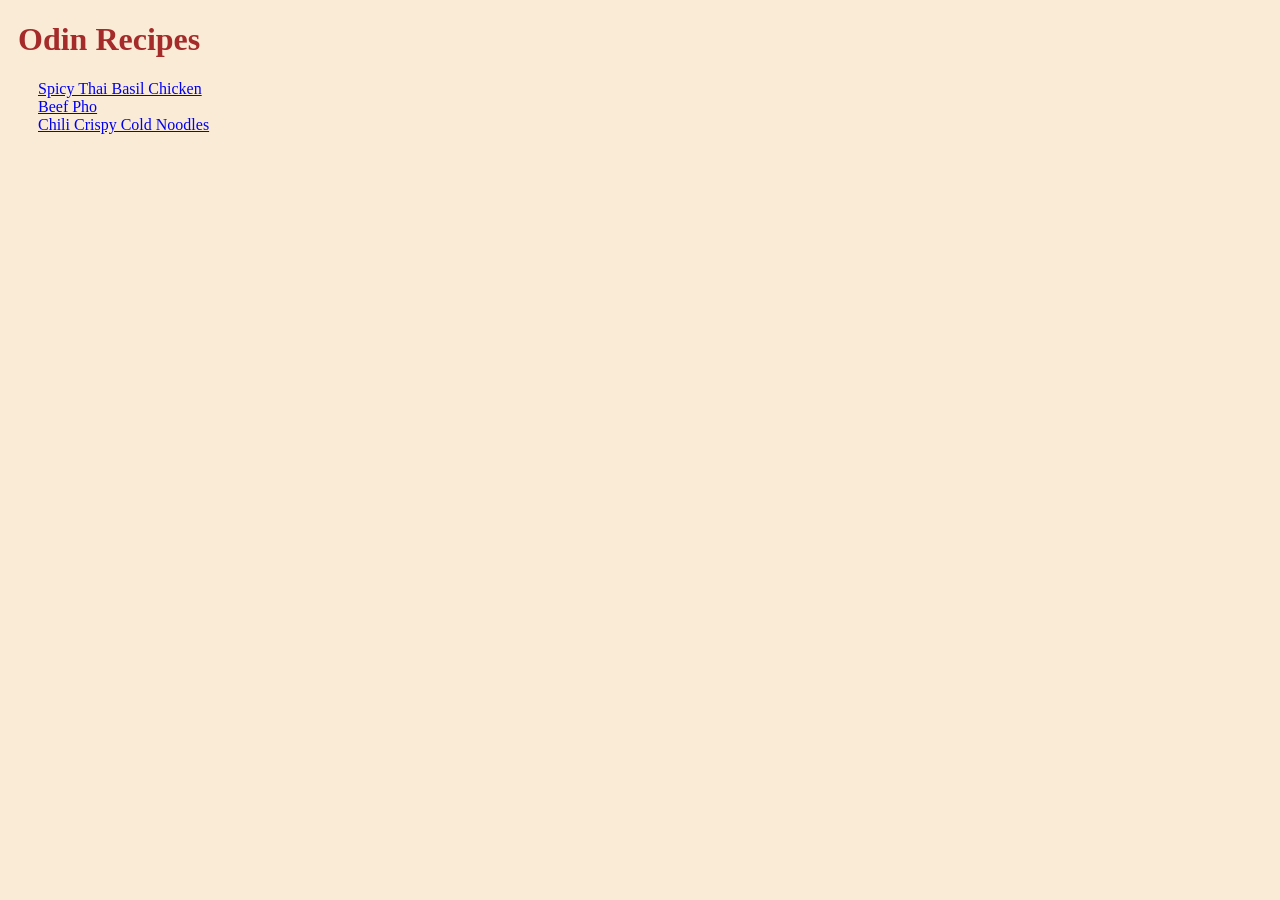
<file: index.html>
<!DOCTYPE html>
<html lang="en">
<head>
  <meta charset="UTF-8">
  <meta name="viewport" content="width=device-width, initial-scale=1.0">
  <title>Odin Recipes</title>
  <link rel="stylesheet" href="./styles.css">
</head>
<body>
  <h1>Odin Recipes</h1>

  <ul>
    <li><a href="./recipes/spicy-thai-basil-chicken.html">Spicy Thai Basil Chicken</a></li>
    <li><a href="./recipes/beef-pho.html">Beef Pho</a></li>
    <li><a href="./recipes/chili-crispy-cold-noodles.html">Chili Crispy Cold Noodles</a></li>
  </ul>

</body>
</html>
</file>
<file: styles.css>
body {
    background-color: antiquewhite;
    padding: 0 10px;
}

h1, h2, h3 {
    color: brown;
}

ul {
    padding-left: 20px;
}

ul li {
    list-style-type: none;
}
</file>
